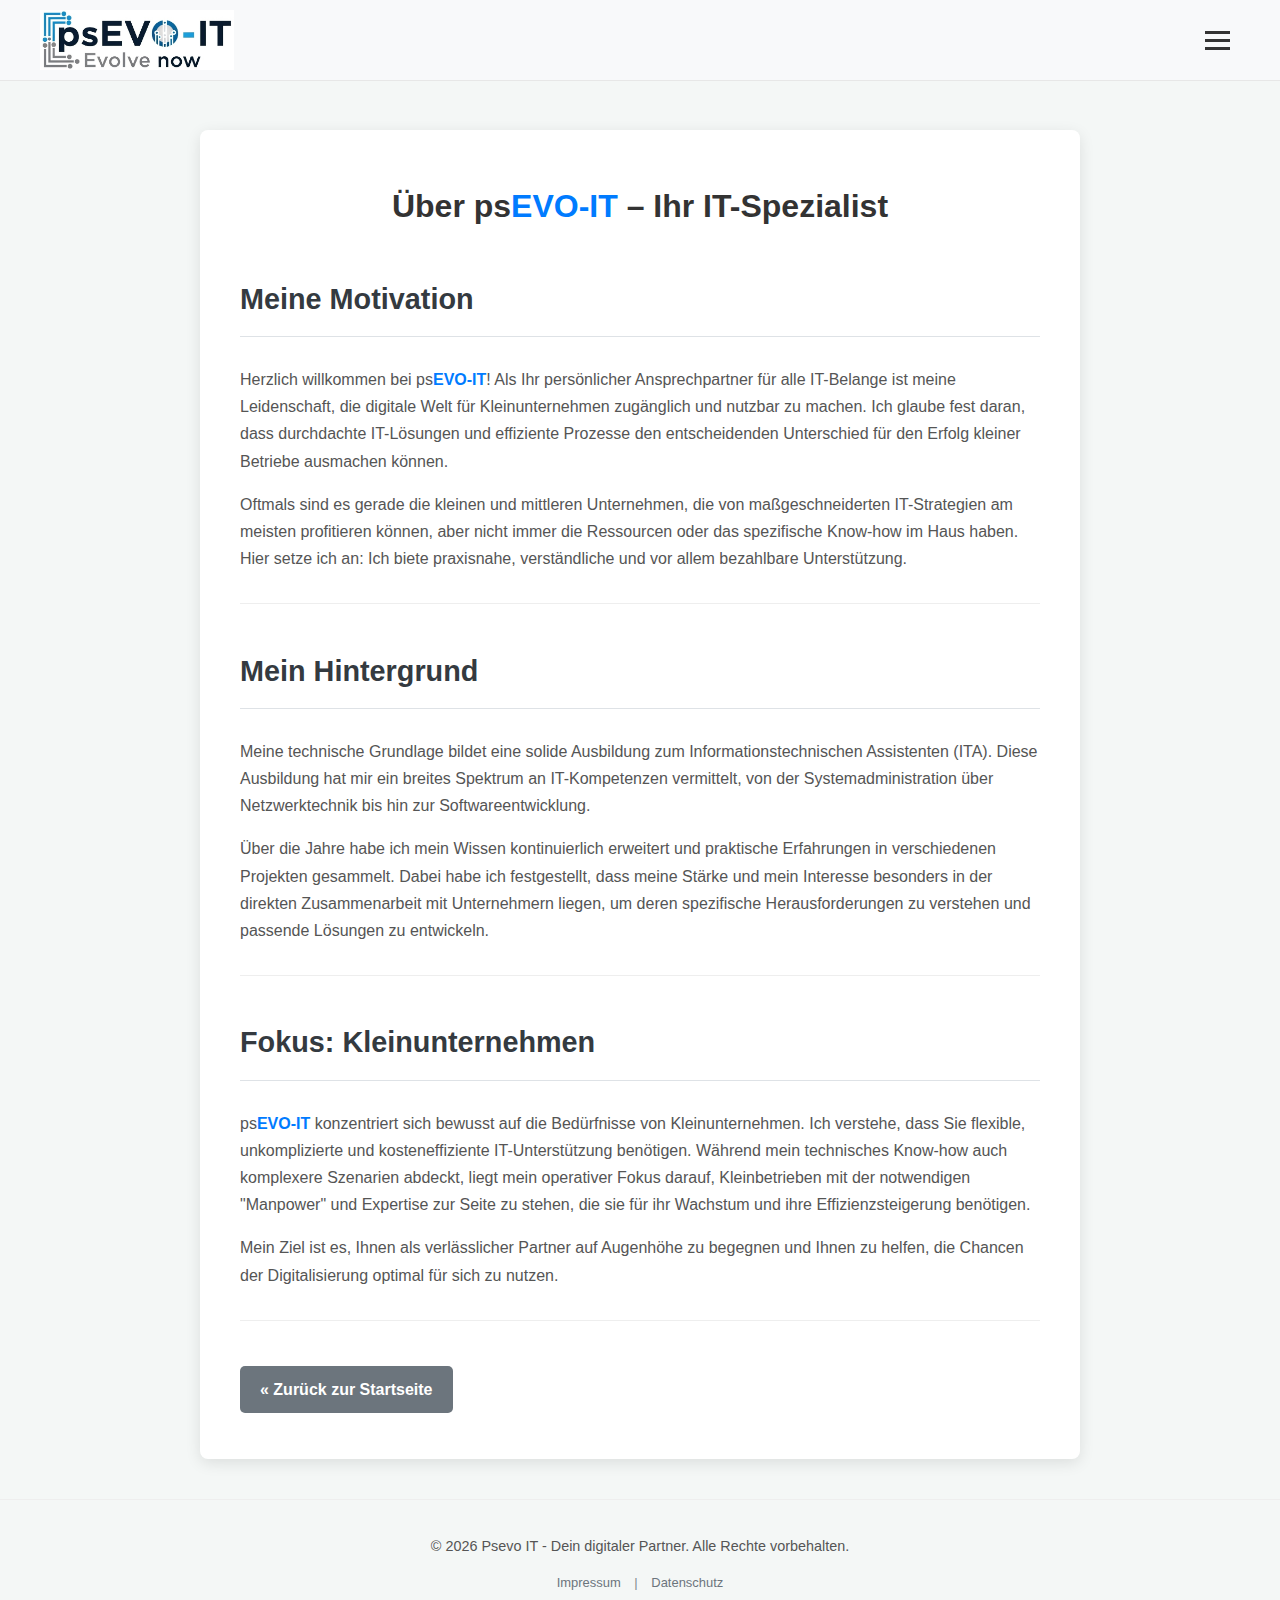
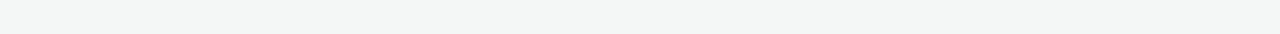
<file: aboutme.html>
<!DOCTYPE html>
<html lang="de">
<head>
    <meta charset="UTF-8">
    <meta name="viewport" content="width=device-width, initial-scale=1.0">
    <meta name="description" content="Erfahren Sie mehr über den Inhaber von psEVO-IT und die Expertise im Bereich IT-Dienstleistungen für Kleinunternehmen.">
    <title>Über mich - psEVO-IT</title>
    <link rel="stylesheet" href="css/base.css">
    <link rel="stylesheet" href="css/layout.css">
    <link rel="stylesheet" href="css/components.css">
    <link rel="stylesheet" href="css/pages.css">
    <link rel="stylesheet" href="https://cdnjs.cloudflare.com/ajax/libs/font-awesome/5.15.4/css/all.min.css"> <!-- Font Awesome für Icons -->
</head>
<body>
    <div data-include="./layout/header.html"></div>

    <main role="main">
        <div class="container ueber-mich-container"> <!-- Container hier wieder hinzugefügt -->
            <h1>Über ps<span class="evo-it-styled">EVO-IT</span> – Ihr IT-Spezialist</h1>

            <section class="ueber-mich-sektion">
                <h2>Meine Motivation</h2>
                <p>Herzlich willkommen bei ps<span class="evo-it-styled">EVO-IT</span>! Als Ihr persönlicher Ansprechpartner für alle IT-Belange ist meine Leidenschaft, die digitale Welt für Kleinunternehmen zugänglich und nutzbar zu machen. Ich glaube fest daran, dass durchdachte IT-Lösungen und effiziente Prozesse den entscheidenden Unterschied für den Erfolg kleiner Betriebe ausmachen können.</p>
                <p>Oftmals sind es gerade die kleinen und mittleren Unternehmen, die von maßgeschneiderten IT-Strategien am meisten profitieren können, aber nicht immer die Ressourcen oder das spezifische Know-how im Haus haben. Hier setze ich an: Ich biete praxisnahe, verständliche und vor allem bezahlbare Unterstützung.</p>
            </section>

            <section class="ueber-mich-sektion">
                <h2>Mein Hintergrund</h2>
                <p>Meine technische Grundlage bildet eine solide Ausbildung zum Informationstechnischen Assistenten (ITA). Diese Ausbildung hat mir ein breites Spektrum an IT-Kompetenzen vermittelt, von der Systemadministration über Netzwerktechnik bis hin zur Softwareentwicklung.</p>
                <p>Über die Jahre habe ich mein Wissen kontinuierlich erweitert und praktische Erfahrungen in verschiedenen Projekten gesammelt. Dabei habe ich festgestellt, dass meine Stärke und mein Interesse besonders in der direkten Zusammenarbeit mit Unternehmern liegen, um deren spezifische Herausforderungen zu verstehen und passende Lösungen zu entwickeln.</p>
            </section>

            <section class="ueber-mich-sektion">
                <h2>Fokus: Kleinunternehmen</h2>
                <p>ps<span class="evo-it-styled">EVO-IT</span> konzentriert sich bewusst auf die Bedürfnisse von Kleinunternehmen. Ich verstehe, dass Sie flexible, unkomplizierte und kosteneffiziente IT-Unterstützung benötigen. Während mein technisches Know-how auch komplexere Szenarien abdeckt, liegt mein operativer Fokus darauf, Kleinbetrieben mit der notwendigen "Manpower" und Expertise zur Seite zu stehen, die sie für ihr Wachstum und ihre Effizienzsteigerung benötigen.</p>
                <p>Mein Ziel ist es, Ihnen als verlässlicher Partner auf Augenhöhe zu begegnen und Ihnen zu helfen, die Chancen der Digitalisierung optimal für sich zu nutzen.</p>
            </section>

            <div class="back-to-home-link">
                <p><a href="index.html" class="button-link">&laquo; Zurück zur Startseite</a></p>
            </div>
        </div>
    </main>

    <div data-include="./layout/footer.html"></div>
    <!-- Kontakt Pop-up Button, falls auf dieser Seite gewünscht -->
    <!-- <button id="openContactModalBtn" class="contact-modal-trigger">Kontakt</button> -->
    <script src="js/script.js"></script>
</body>
</html>
</file>
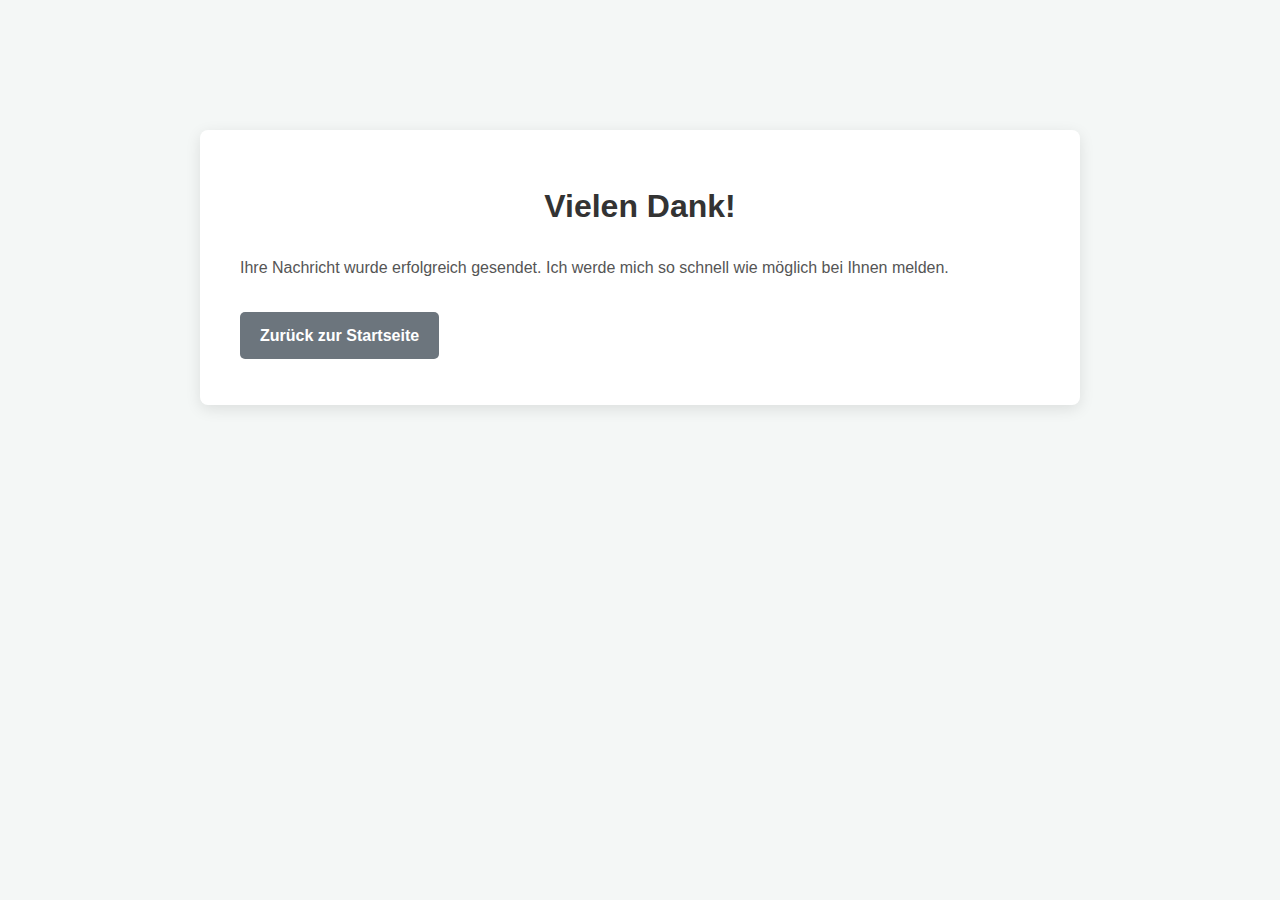
<file: danke.html>
<!DOCTYPE html>
<html lang="de">
<head>
    <meta charset="UTF-8">
    <meta name="viewport" content="width=device-width, initial-scale=1.0">
    <title>Vielen Dank! - psEVO-IT</title>
    <link rel="stylesheet" href="css/style.css">
</head>
<body>
    <div class="container">
        <h1>Vielen Dank!</h1>
        <p>Ihre Nachricht wurde erfolgreich gesendet. Ich werde mich so schnell wie möglich bei Ihnen melden.</p>
        <p><a href="/" class="button-link">Zurück zur Startseite</a></p>
    </div>
</body>
</html>
</file>
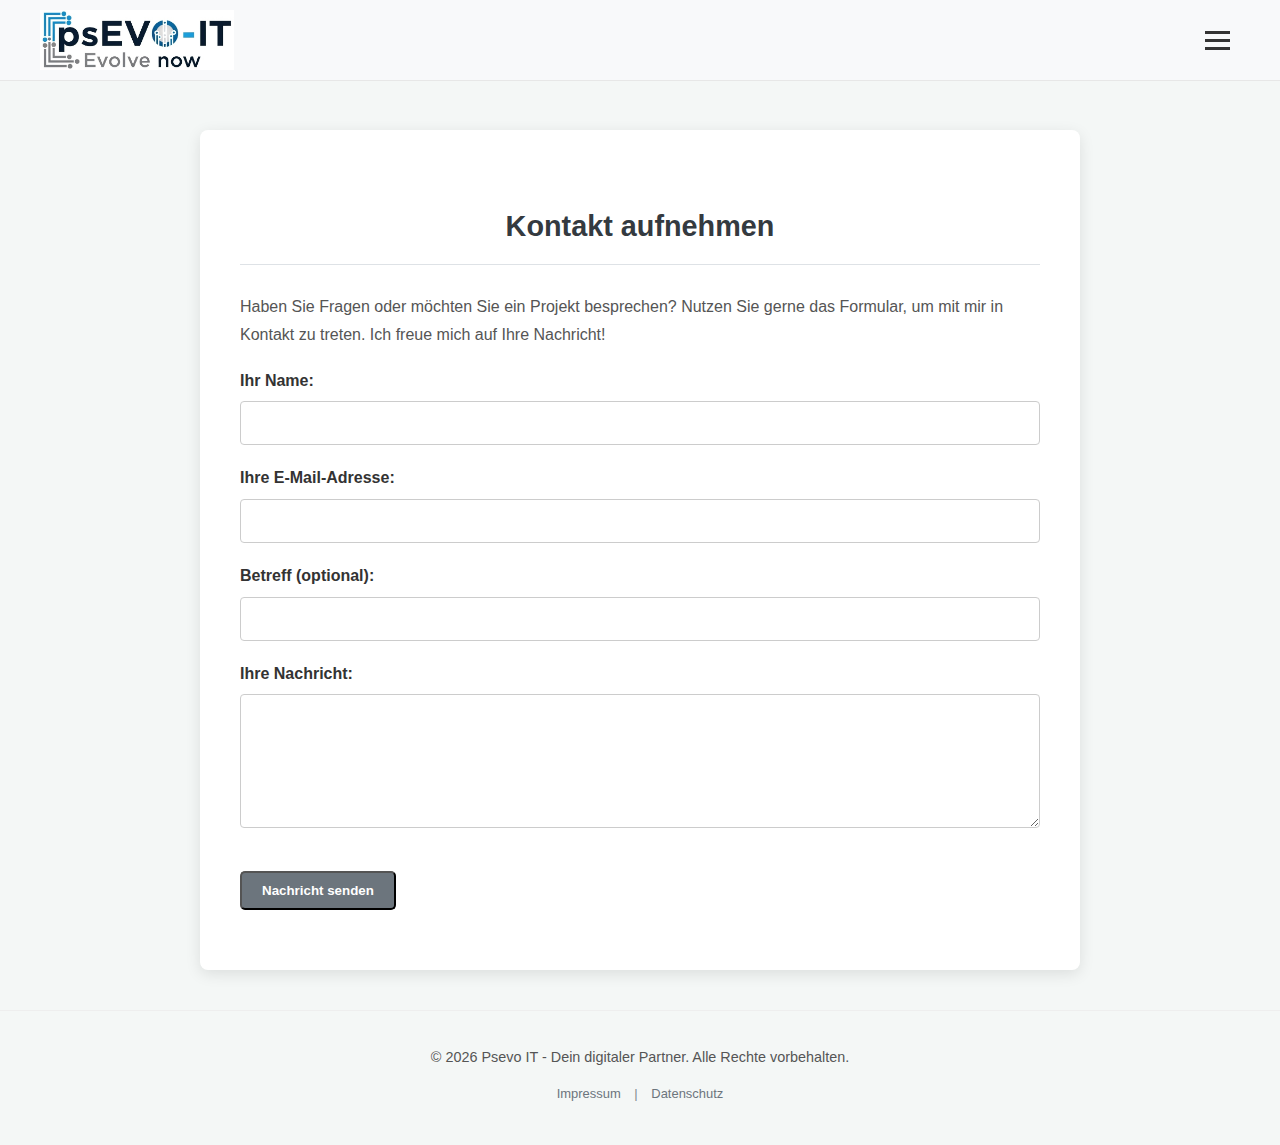
<file: kontakt.html>
<!DOCTYPE html>
<html lang="de">
<head>
    <meta charset="UTF-8">
    <meta name="viewport" content="width=device-width, initial-scale=1.0">
    <meta name="description" content="Kontaktieren Sie psEVO-IT für Anfragen zu Webdienstleistungen und IT-Support.">
    <title>Kontakt - psEVO-IT</title>
    <link rel="stylesheet" href="css/style.css">
</head>
<body>
    <div data-include="./layout/header.html"></div>

    <main role="main">
        <div class="container">
            <section id="kontakt-seite">
                <h2>Kontakt aufnehmen</h2>
                <p>Haben Sie Fragen oder möchten Sie ein Projekt besprechen? Nutzen Sie gerne das Formular, um mit mir in Kontakt zu treten. Ich freue mich auf Ihre Nachricht!</p>
                <form name="kontakt-seite-formular" method="POST" data-netlify="true" action="/danke.html" class="kontakt-formular">
                    <input type="hidden" name="form-name" value="kontakt-seite-formular" />
                    <div class="form-gruppe">
                        <label for="name">Ihr Name:</label>
                        <input type="text" id="name" name="name" required>
                    </div>
                    <div class="form-gruppe">
                        <label for="email">Ihre E-Mail-Adresse:</label>
                        <input type="email" id="email" name="email" required>
                    </div>
                    <div class="form-gruppe">
                        <label for="betreff">Betreff (optional):</label>
                        <input type="text" id="betreff" name="betreff">
                    </div>
                    <div class="form-gruppe">
                        <label for="nachricht">Ihre Nachricht:</label>
                        <textarea id="nachricht" name="nachricht" rows="6" required></textarea>
                    </div>
                    <button type="submit" class="button-link">Nachricht senden</button>
                </form>
            </section>
        </div>
    </main>

    <div data-include="./layout/footer.html"></div>
    <script src="js/script.js"></script>
</body>
</html>
</file>
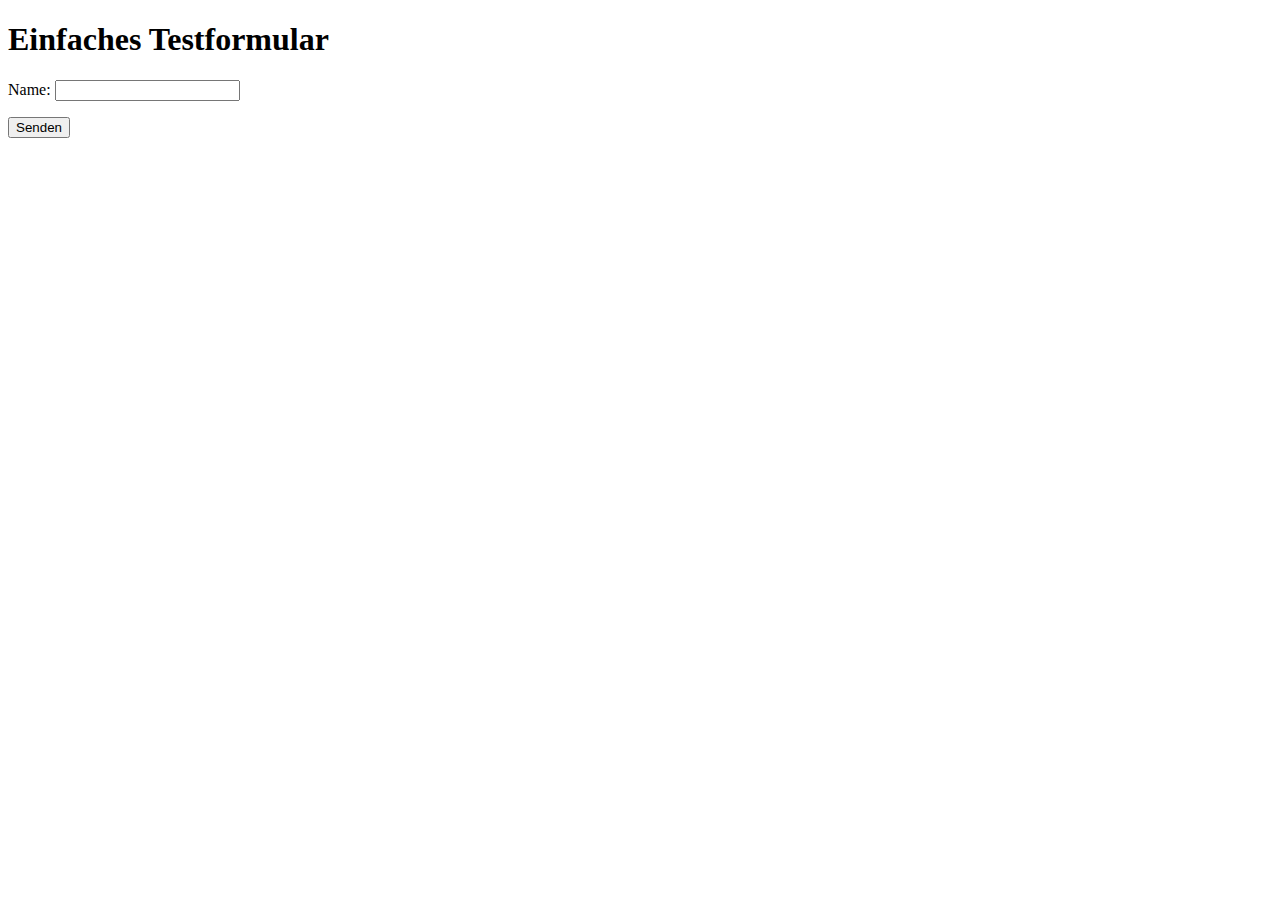
<file: testform.html>
<!DOCTYPE html>
<html lang="de">
<head>
    <meta charset="UTF-8">
    <title>Test Formular</title>
</head>
<body>
    <h1>Einfaches Testformular</h1>
    <form name="einfaches-testformular" method="POST" data-netlify="true">
        <p>
            <label>Name: <input type="text" name="name" /></label>
        </p>
        <p>
            <button type="submit">Senden</button>
        </p>
    </form>
</body>
</html>
</file>
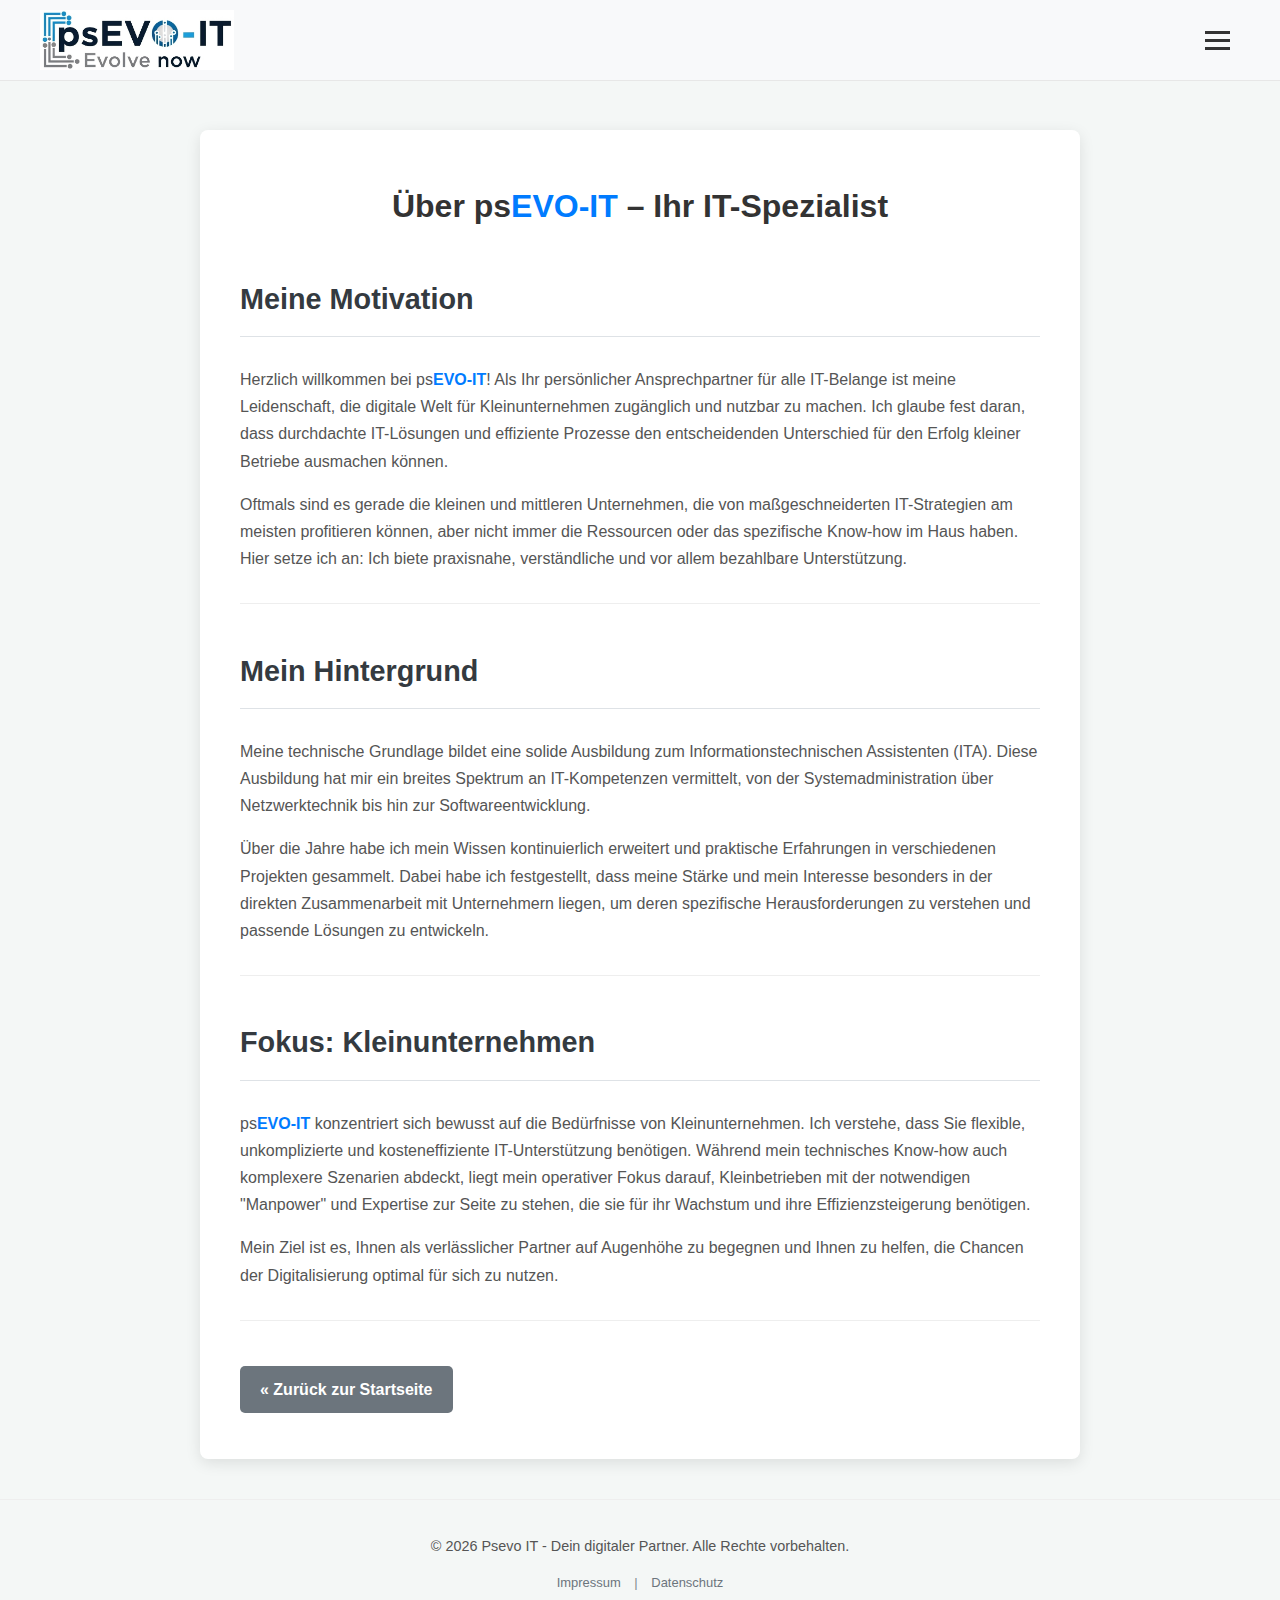
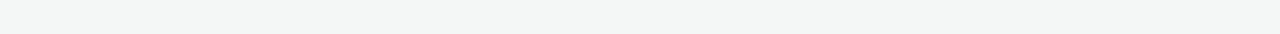
<file: Psevo-IT Webseite/aboutme.html>
<!DOCTYPE html>
<html lang="de">
<head>
    <meta charset="UTF-8">
    <meta name="viewport" content="width=device-width, initial-scale=1.0">
    <meta name="description" content="Erfahren Sie mehr über den Inhaber von psEVO-IT und die Expertise im Bereich IT-Dienstleistungen für Kleinunternehmen.">
    <title>Über mich - psEVO-IT</title>
    <link rel="stylesheet" href="css/style.css">
    <link rel="stylesheet" href="https://cdnjs.cloudflare.com/ajax/libs/font-awesome/5.15.4/css/all.min.css"> <!-- Font Awesome für Icons -->
</head>
<body>
    <div data-include="./layout/header.html"></div>

    <main role="main">
        <div class="container ueber-mich-container"> <!-- Container hier wieder hinzugefügt -->
            <h1>Über ps<span class="evo-it-styled">EVO-IT</span> – Ihr IT-Spezialist</h1>

            <section class="ueber-mich-sektion">
                <h2>Meine Motivation</h2>
                <p>Herzlich willkommen bei ps<span class="evo-it-styled">EVO-IT</span>! Als Ihr persönlicher Ansprechpartner für alle IT-Belange ist meine Leidenschaft, die digitale Welt für Kleinunternehmen zugänglich und nutzbar zu machen. Ich glaube fest daran, dass durchdachte IT-Lösungen und effiziente Prozesse den entscheidenden Unterschied für den Erfolg kleiner Betriebe ausmachen können.</p>
                <p>Oftmals sind es gerade die kleinen und mittleren Unternehmen, die von maßgeschneiderten IT-Strategien am meisten profitieren können, aber nicht immer die Ressourcen oder das spezifische Know-how im Haus haben. Hier setze ich an: Ich biete praxisnahe, verständliche und vor allem bezahlbare Unterstützung.</p>
            </section>

            <section class="ueber-mich-sektion">
                <h2>Mein Hintergrund</h2>
                <p>Meine technische Grundlage bildet eine solide Ausbildung zum Informationstechnischen Assistenten (ITA). Diese Ausbildung hat mir ein breites Spektrum an IT-Kompetenzen vermittelt, von der Systemadministration über Netzwerktechnik bis hin zur Softwareentwicklung.</p>
                <p>Über die Jahre habe ich mein Wissen kontinuierlich erweitert und praktische Erfahrungen in verschiedenen Projekten gesammelt. Dabei habe ich festgestellt, dass meine Stärke und mein Interesse besonders in der direkten Zusammenarbeit mit Unternehmern liegen, um deren spezifische Herausforderungen zu verstehen und passende Lösungen zu entwickeln.</p>
            </section>

            <section class="ueber-mich-sektion">
                <h2>Fokus: Kleinunternehmen</h2>
                <p>ps<span class="evo-it-styled">EVO-IT</span> konzentriert sich bewusst auf die Bedürfnisse von Kleinunternehmen. Ich verstehe, dass Sie flexible, unkomplizierte und kosteneffiziente IT-Unterstützung benötigen. Während mein technisches Know-how auch komplexere Szenarien abdeckt, liegt mein operativer Fokus darauf, Kleinbetrieben mit der notwendigen "Manpower" und Expertise zur Seite zu stehen, die sie für ihr Wachstum und ihre Effizienzsteigerung benötigen.</p>
                <p>Mein Ziel ist es, Ihnen als verlässlicher Partner auf Augenhöhe zu begegnen und Ihnen zu helfen, die Chancen der Digitalisierung optimal für sich zu nutzen.</p>
            </section>

            <div class="back-to-home-link">
                <p><a href="index.html" class="button-link">&laquo; Zurück zur Startseite</a></p>
            </div>
        </div>
    </main>

    <div data-include="./layout/footer.html"></div>
    <!-- Kontakt Pop-up Button, falls auf dieser Seite gewünscht -->
    <!-- <button id="openContactModalBtn" class="contact-modal-trigger">Kontakt</button> -->
    <script src="js/script.js"></script>
</body>
</html>
</file>
<file: css/base.css>
@charset "UTF-8";
body {
  font-family: "Segoe UI", Tahoma, Geneva, Verdana, sans-serif;
  line-height: 1.6;
  margin: 0;
  padding: 0;
  background-color: #f4f7f6;
  color: #333;
  min-height: 100vh;
  padding-top: 90px; /* Angepasst an Header-Höhe */
  padding-bottom: 40px; /* Für Footer */
  box-sizing: border-box;
}

.container {
  max-width: 800px;
  width: 90%;
  background: #ffffff;
  padding: 30px 40px;
  border-radius: 8px;
  box-shadow: 0 4px 15px rgba(0, 0, 0, 0.1);
  text-align: center;
  margin-left: auto;
  margin-right: auto;
  margin-top: 40px;
}

#logo { /* Allgemeines Logo, falls es außerhalb des Headers verwendet wird */
  max-width: 300px;
  height: auto;
  display: block;
  margin: 0 auto 15px auto;
}

.evo-it-styled {
  color: #007bff;
  font-weight: bold;
}

header { /* Allgemeiner Header-Tag, falls für semantische Struktur genutzt */
  margin-bottom: 30px;
  width: 100%;
  box-sizing: border-box;
}

header h1 {
  color: #2c3e50;
  margin-top: 0;
  margin-bottom: 0.5em;
  font-size: 2.5em;
}

header p.slogan {
  color: #34495e;
  font-size: 1.2em;
  margin-top: 0;
}

header p { /* Allgemeiner p-Tag Stil im Header-Kontext */
  color: #34495e;
  font-size: 1.2em;
  margin-top: 0;
  text-align: center; /* Spezifische Zentrierung für Header-Texte */
}

section {
  margin-bottom: 30px;
}

h2 {
  color: #343a40;
  border-bottom: 1px solid #dee2e6;
  padding-bottom: 0.5em;
  margin-top: 1.5em;
  margin-bottom: 1em;
  font-size: 1.8em;
}

p {
  color: #555;
  font-size: 1em;
  line-height: 1.7;
  text-align: left; /* Standard Textausrichtung */
}

/* Zentrierung für den Paragraphen, der den Button-Link in #digital-partner enthält */
#digital-partner .button-paragraph {
  text-align: center;
}
/* Und für den "Kurz & Knapp" Abschnitt, falls gewünscht */
#ueber-mich-kurz p {
  text-align: center;
}


a {
  color: #007bff;
  text-decoration: none;
  transition: color 0.3s ease;
}

a:hover {
  color: #0056b3;
  text-decoration: underline;
}

.button-link {
  display: inline-block;
  padding: 10px 20px;
  margin-top: 15px;
  background-color: #6c757d;
  color: #ffffff;
  text-decoration: none;
  border-radius: 5px;
  font-weight: bold;
  transition: background-color 0.3s ease;
  text-align: center;
}

.button-link:hover {
  background-color: #5a6268;
  color: #ffffff;
  text-decoration: none;
}

/* Basic responsiveness */
@media (max-width: 600px) {
  .container {
    padding: 20px;
    margin-top: 20px; /* Abstand zum fixierten Header */
  }
  header h1 {
    font-size: 2em;
  }
  header p { /* Gilt für p im allgemeinen header-Tag */
    font-size: 1.1em;
  }
  h2 {
    font-size: 1.5em;
  }
}
</file>
<file: css/layout.css>
/* === Header & Navigation === */
.site-header {
  background-color: #f8f9fa;
  padding: 10px 0;
  border-bottom: 1px solid #e7e7e7;
  width: 100%;
  position: fixed;
  top: 0;
  left: 0;
  z-index: 1000;
}

#header-logo {
  max-height: 60px;
  width: auto;
  display: block;
}

.header-content {
  display: flex;
  justify-content: space-between;
  align-items: center;
  max-width: 1200px;
  margin: 0 auto;
  position: relative;
  padding: 0 20px;
}

.main-navigation {
  display: none;
}

.main-navigation a {
  padding: 10px 15px;
  text-decoration: none;
  color: #333;
  font-weight: 500;
}

.main-navigation a:hover {
  color: #007bff;
  background-color: #e9ecef;
  border-radius: 4px;
}

.nav-toggle {
  display: block;
  background: none;
  border: none;
  cursor: pointer;
  padding: 10px;
  z-index: 1001;
}

.hamburger-line {
  display: block;
  width: 25px;
  height: 3px;
  background-color: #333;
  margin: 5px 0;
  transition: all 0.3s ease-in-out;
}

.main-navigation.open {
  display: flex;
  flex-direction: row;
  align-items: center;
  white-space: nowrap;
  position: absolute;
  top: 50%;
  transform: translateY(-50%);
  right: 80px;
  z-index: 999;
}

@media (max-width: 768px) {
  body { /* Body padding-top für mobile Header-Höhe anpassen, falls nötig */
    padding-top: 80px;
  }
  .main-navigation.open {
    position: absolute;
    top: 100%;
    left: 0;
    right: 0;
    width: 100%;
    background-color: #f8f9fa;
    flex-direction: column;
    align-items: center;
    padding: 10px 0;
    box-shadow: 0 4px 8px rgba(0,0,0,0.1);
    border: 1px solid #e7e7e7;
    border-top: none;
    z-index: 999;
    border-radius: 0 0 4px 4px;
    margin-right: 0;
  }
  .main-navigation a { /* Gilt für Links im geschlossenen und geöffneten Zustand */
    padding: 12px 20px; /* Allgemeines Padding für Links */
    width: 100%; /* Für vertikales Menü */
    text-align: center; /* Für vertikales Menü */
    border-bottom: 1px solid #e7e7e7; /* Für vertikales Menü */
    box-sizing: border-box; /* Für vertikales Menü */
  }
   .main-navigation.open a { /* Spezifisch für geöffnete mobile Navi */
    text-align: left;
    border-bottom: 1px solid #e9ecef;
  }
  .main-navigation a:last-child {
    border-bottom: none;
  }
  .nav-toggle.open .hamburger-line:nth-child(1) {
    transform: translateY(8px) rotate(45deg);
  }
  .nav-toggle.open .hamburger-line:nth-child(2) {
    opacity: 0;
  }
  .nav-toggle.open .hamburger-line:nth-child(3) {
    transform: translateY(-8px) rotate(-45deg);
  }
}

/* === Footer === */
footer {
  margin-top: 40px;
  padding-top: 20px;
  border-top: 1px solid #eee;
  font-size: 0.9em;
  color: #7f8c8d;
  text-align: center;
}

footer p { /* Spezifische Zentrierung für Footer-Texte */
  text-align: center;
}

footer a {
  color: #6c757d;
}

footer a:hover {
  color: #495057;
}

footer .legal-links {
    margin-top: 10px;
    font-size: 0.9em;
}
footer .legal-links a {
    margin: 0 10px;
    color: #6c757d;
}
footer .legal-links a:hover {
    color: #495057;
    text-decoration: underline;
}
</file>
<file: css/components.css>
/* === Leistungs-Slider === */
.leistung-slider-container {
  position: relative;
  overflow: hidden;
  width: 100%;
  margin-bottom: 30px;
  background-color: #f0f0f0;
  border-radius: 8px;
  padding: 10px 0;
}

.leistung-slider {
  display: flex;
  transition: transform 0.5s ease-in-out;
}

.leistung-slide {
  flex: 0 0 100%;
  box-sizing: border-box;
  padding: 25px 40px;
  text-align: center;
  min-height: 200px;
  display: flex;
  flex-direction: column;
  justify-content: center;
  align-items: center;
  cursor: pointer;
}

.leistung-slide i {
  font-size: 2.5em;
  color: #007bff;
  margin-bottom: 15px;
}

.leistung-slide h3 {
  margin-top: 0;
  margin-bottom: 10px;
  color: #2c3e50;
  font-size: 1.6em;
}

.leistung-slide p {
  font-size: 1em;
  color: #555;
  text-align: center;
  margin-bottom: 0;
  line-height: 1.5;
}

.slider-nav {
  position: absolute;
  top: 50%;
  transform: translateY(-50%);
  background-color: rgba(44, 62, 80, 0.75);
  color: white;
  border: none;
  padding: 0;
  cursor: pointer;
  z-index: 10;
  border-radius: 50%;
  font-size: 1.4em;
  line-height: 1;
  transition: background-color 0.3s ease, opacity 0.3s ease;
  width: 36px;
  height: 36px;
  display: flex;
  align-items: center;
  justify-content: center;
}

.slider-nav:hover {
  background-color: rgba(44, 62, 80, 1);
}

.slider-prev {
  left: 15px;
}

.slider-next {
  right: 15px;
}

/* === Leistungs-Accordion === */
.leistung-accordion {
  width: 100%;
  margin-top: 20px;
}

.accordion-item {
  border-bottom: 1px solid #e0e0e0;
}
.accordion-item:first-child {
  border-top: 1px solid #e0e0e0;
}

.accordion-header {
  background-color: transparent;
  color: #333;
  cursor: pointer;
  padding: 15px 10px;
  width: 100%;
  text-align: left;
  border: none;
  outline: none;
  transition: background-color 0.3s ease;
  display: flex;
  justify-content: space-between;
  align-items: center;
  font-size: 1.1em;
  font-weight: 600;
}

.accordion-header:hover,
.accordion-header.active {
  background-color: #f0f0f0;
  color: #007bff;
}

.accordion-icon {
  font-size: 1em;
  transition: transform 0.3s ease;
  margin-left: 10px;
}

.accordion-header.active .accordion-icon {
  transform: rotate(45deg);
}

.accordion-content {
  padding: 0 10px;
  background-color: #fdfdfd;
  max-height: 0;
  overflow: hidden;
  transition: max-height 0.35s ease-out, padding-top 0.35s ease-out, padding-bottom 0.35s ease-out;
}

.accordion-content p {
  padding: 15px 0;
  margin: 0;
  text-align: left;
  font-size: 0.95em;
  line-height: 1.6;
}

/* === Kontaktformular (allgemeine Struktur) === */
.kontakt-formular {
  margin-top: 20px;
  text-align: left;
}

.form-gruppe {
  margin-bottom: 20px;
}

.form-gruppe label {
  display: block;
  margin-bottom: 8px;
  color: #333;
  font-weight: 600;
}

.form-gruppe input[type="text"],
.form-gruppe input[type="email"],
.form-gruppe textarea {
  width: 100%;
  padding: 12px;
  border: 1px solid #ccc;
  border-radius: 4px;
  box-sizing: border-box;
  font-family: "Segoe UI", Tahoma, Geneva, Verdana, sans-serif;
  font-size: 1em;
  transition: border-color 0.3s ease;
}

.form-gruppe input[type="text"]:focus,
.form-gruppe input[type="email"]:focus,
.form-gruppe textarea:focus {
  border-color: #007bff;
  outline: none;
}

/* === Kontakt Modal & Trigger-Button === */
.contact-modal-trigger {
  position: fixed;
  bottom: 20px;
  right: 20px;
  background-color: #007bff;
  color: white;
  border: none;
  border-radius: 50px;
  padding: 12px 20px;
  font-size: 1em;
  font-weight: bold;
  box-shadow: 0 4px 10px rgba(0, 0, 0, 0.2);
  cursor: pointer;
  z-index: 1000;
  transition: background-color 0.3s ease, transform 0.2s ease;
}

.contact-modal-trigger:hover {
  background-color: #0056b3;
  transform: translateY(-2px);
}

#contactModal {
    position: fixed;
    z-index: 1001;
    left: 0;
    top: 0;
    width: 100%;
    height: 100%;
    overflow: auto;
    background-color: rgba(0,0,0,0.5);
    opacity: 0;
    visibility: hidden;
    pointer-events: none;
    transition: opacity 0.3s ease, visibility 0s linear 0.3s;
}

#contactModal.open {
    opacity: 1;
    visibility: visible;
    pointer-events: auto;
    transition: opacity 0.3s ease, visibility 0s linear 0s;
}

#contactModal .modal-content {
  background-color: #fefefe;
  margin: 10% auto;
  padding: 25px 35px;
  border: 1px solid #888;
  width: 90%;
  max-width: 500px;
  border-radius: 8px;
  box-shadow: 0 5px 15px rgba(0,0,0,0.3);
  position: relative;
  text-align: left;
}

#contactModal .modal-content h2 {
  text-align: center;
  margin-top: 0;
  margin-bottom: 20px;
  border-bottom: 1px solid #eee;
}

#contactModal .close-modal-btn {
  color: #aaa;
  float: right;
  font-size: 28px;
  font-weight: bold;
  line-height: 1;
}

#contactModal .close-modal-btn:hover,
#contactModal .close-modal-btn:focus {
  color: black;
  text-decoration: none;
  cursor: pointer;
}
</file>
<file: css/pages.css>
/* === Stile für Impressum und Datenschutz Seiten === */
.legal-container h1 {
    text-align: center;
    margin-bottom: 30px;
}
.legal-container h2 {
    font-size: 1.5em;
    color: #2c3e50;
    margin-top: 25px;
    margin-bottom: 10px;
    border-bottom: 1px solid #ddd;
    padding-bottom: 0.3em;
}
.legal-container h3 {
    font-size: 1.2em;
    color: #34495e;
    margin-top: 20px;
    margin-bottom: 8px;
}
.legal-container p,
.legal-container ul,
.legal-container li {
    text-align: left;
    margin-bottom: 12px;
    line-height: 1.6;
}
.legal-container ul {
    list-style-position: outside;
    padding-left: 20px;
    list-style-type: disc;
}
.legal-container li {
    margin-bottom: 0.5em;
}
.legal-container strong {
    font-weight: 600;
    color: #333;
}
.legal-container a {
    color: #007bff;
}
.legal-container a:hover {
    color: #0056b3;
}

.impressum-boxes-container {
  display: flex;
  justify-content: space-between;
  gap: 20px;
  margin-top: 40px;
  margin-bottom: 30px;
}

.impressum-box {
  flex: 1;
  min-width: 0;
  background-color: #f9f9f9;
  padding: 20px;
  border-radius: 8px;
  box-shadow: 0 2px 8px rgba(0,0,0,0.08);
  text-align: center;
  display: flex;
  flex-direction: column;
  align-items: center;
}

.impressum-box h2 {
    font-size: 1.2em;
    margin-top: 0;
    margin-bottom: 15px;
    border-bottom: 1px solid #eee;
    padding-bottom: 0.5em;
}
.important-notice {
    background-color: #fff3cd;
    color: #856404;
    border: 1px solid #ffeeba;
    padding: 15px 20px;
    border-radius: 5px;
    margin-top: 20px;
    margin-bottom: 30px;
    text-align: left;
}
.important-notice p {
    margin-bottom: 0.5em;
}
.important-notice strong {
    color: #664d03;
}

/* === Stile für aboutme.html === */
.ueber-mich-sektion li {
  display: flex;
  align-items: flex-start;
  margin-bottom: 0.75em;
  width: 100%;
  overflow-wrap: break-word;
  -webkit-hyphens: auto;
  -moz-hyphens: auto;
  -ms-hyphens: auto;
  hyphens: auto;
}
.ueber-mich-container {
  text-align: left;
}

.ueber-mich-container h1 {
  margin-bottom: 30px;
  text-align: center;
}

.foto-placeholder {
  max-width: 250px;
  height: auto;
  background-color: #e0e0e0;
  border: 1px solid #ccc;
  padding: 20px;
  text-align: center;
  margin: 0 auto 20px auto;
}

.clearfix::after {
  content: "";
  clear: both;
  display: table;
}

.ueber-mich-sektion { /* Allgemeiner Block für Sektionen auf "Über Mich" */
  margin-bottom: 25px;
  padding-bottom: 15px;
  border-bottom: 1px solid #eee;
}

.ueber-mich-sektion:last-child {
  border-bottom: none;
}

.back-to-home-link {
  clear: both;
  text-align: center;
  margin-top: 30px;
}

@media (min-width: 769px) {
  .foto-placeholder {
    float: right;
    margin: 0 0 10px 20px;
  }
}
</file>
<file: css/style.css>
@charset "UTF-8";
body {
  font-family: "Segoe UI", Tahoma, Geneva, Verdana, sans-serif;
  line-height: 1.6;
  margin: 0;
  padding: 0;
  background-color: #f4f7f6;
  color: #333;
  /* display: flex; entfernt, da es nicht vollständig genutzt wurde und ggf. Layout beeinflusst */
  /* flex-direction: column; entfernt */
  /* align-items: center; entfernt, Container zentrieren sich selbst */
  min-height: 100vh; 
  padding-top: 90px; /* Leicht reduziert, um besser zur Header-Höhe zu passen */
  padding-bottom: 40px; /* Beibehalten oder an Footer-Höhe anpassen */
  box-sizing: border-box;
}

.container {
  max-width: 800px; /* Etwas breiter für modernere Darstellung */
  width: 90%;
  background: #ffffff;
  padding: 30px 40px;
  border-radius: 8px;
  box-shadow: 0 4px 15px rgba(0, 0, 0, 0.1);
  text-align: center; 
  margin-left: auto; /* Zentriert den Container-Block horizontal */
  margin-right: auto; /* Zentriert den Container-Block horizontal */
  margin-top: 40px; /* Anpassung für den Hauptcontainer, damit er nicht vom fixierten Header verdeckt wird */
}

#logo {
  max-width: 300px; /* Maximale Breite des Logos, angepasst für größere Darstellung */
  height: auto; /* Höhe automatisch anpassen, um Proportionen beizubehalten */
  display: block; /* Macht das Bild zu einem Blockelement für margin auto */
  margin: 0 auto 15px auto; /* Zentriert das Logo und gibt etwas Abstand nach unten */
}

/* Spezifisches Logo-Styling für den Header */
#header-logo {
  max-height: 60px; /* Höhe anpassen, damit es in den Header passt */
  width: auto;
  display: block; /* Um margin zu ermöglichen, falls nötig, oder flex im Parent */
}

.evo-it-styled {
  color: #007bff; /* Ein lebendigeres, klares Blau */
  font-weight: bold; /* Optional: um EVO-IT etwas hervorzuheben */
}

/* Anpassungen für .site-header und .header-content */
.site-header {
  background-color: #f8f9fa; /* Heller Hintergrund für den Header */
  padding: 10px 0;
  border-bottom: 1px solid #e7e7e7;
  width: 100%; /* Nimmt die volle Breite ein */
  position: fixed; /* Fixierter Header */
  top: 0;
  left: 0;
  z-index: 1000; /* Stellt sicher, dass er über anderem Inhalt liegt */
}
header { /* Allgemeiner Header-Tag, wird hier weniger spezifisch genutzt */
  margin-bottom: 30px;
  width: 100%;
  box-sizing: border-box;
}

header h1 {
  color: #2c3e50;
  margin-top: 0;
  margin-bottom: 0.5em;
  font-size: 2.5em;
}

header p.slogan { /* Spezifischer Selektor für den Slogan im Header, falls nötig */
  color: #34495e;
  font-size: 1.2em;
  margin-top: 0;
}

/* Allgemeiner p-Tag Stil, falls der Slogan kein eigener p-Tag ist */
header p {
  color: #34495e;
  font-size: 1.2em;
  margin-top: 0;
}

section {
  margin-bottom: 30px;
}

h2 {
  color: #343a40; /* Dunkleres Grau für bessere Lesbarkeit und Stärke */
  border-bottom: 1px solid #dee2e6; /* Dezenterer Rand */
  padding-bottom: 0.5em;
  margin-top: 1.5em;
  margin-bottom: 1em;
  font-size: 1.8em;
}

p {
  color: #555;
  font-size: 1em;
  line-height: 1.7;
  text-align: left; /* Standard Textausrichtung für längere Absätze */
}

/* Spezifische Zentrierung für kurze Texte im Header oder Footer, falls nötig */
header p, footer p {
  text-align: center;
}

/* Und für den "Kurz & Knapp" Abschnitt, falls gewünscht */
#ueber-mich-kurz p {
  text-align: center;
}

/* Zentrierung für den Paragraphen, der den Button-Link in #digital-partner enthält */
#digital-partner .button-paragraph {
  text-align: center;
}

a {
  color: #007bff; /* Links bekommen auch das lebendigere Blau */
  text-decoration: none;
  transition: color 0.3s ease;
}

a:hover {
  color: #0056b3; /* Dunklere Variante des lebendigeren Blaus für Hover */
  text-decoration: underline;
}

footer {
  margin-top: 40px;
  padding-top: 20px;
  border-top: 1px solid #eee;
  font-size: 0.9em;
  color: #7f8c8d;
  text-align: center; /* Zentriert den gesamten Inhalt des Footers */
}

footer a {
  color: #6c757d; /* Footer-Links im weicheren Grau */
}

footer a:hover {
  color: #495057; /* Dunklere Variante des weicheren Graus für Hover */
}

/* Basic responsiveness */
@media (max-width: 600px) {
  /* body {
    padding-top: 20px;
    padding-bottom: 20px;
  } */
  .container {
    padding: 20px;
    margin-top: 20px; /* Abstand zum fixierten Header */
  }
  header h1 {
    font-size: 2em;
  }
  header p {
    font-size: 1.1em;
  }
  h2 {
    font-size: 1.5em;
  }
}

/* Header-Layout mit Flexbox */
.header-content {
  display: flex;
  justify-content: space-between;
  align-items: center;
  max-width: 1200px; /* Oder Ihre bevorzugte Container-Breite */
  margin: 0 auto;
  position: relative; /* Wichtig für die absolute Positionierung des Menüs */
  padding: 0 20px; /* Seitenabstand für den Inhalt im Header */
}

.main-navigation {
  display: none; /* Standardmäßig auf allen Bildschirmgrößen ausblenden */
  /* flex-direction: row; wird global in .main-navigation.open gesetzt */
}

.main-navigation a {
  padding: 10px 15px;
  text-decoration: none;
  color: #333;
  font-weight: 500;
}

.main-navigation a:hover {
  color: #007bff;
  background-color: #e9ecef;
  border-radius: 4px;
}

/* Hamburger Menü Button */
.nav-toggle {
  display: block; /* Standardmäßig auf allen Bildschirmgrößen anzeigen */
  background: none;
  border: none;
  cursor: pointer;
  padding: 10px;
  z-index: 1001; /* Über der Navigation, falls sie überlappt */
}

.hamburger-line {
  display: block;
  width: 25px;
  height: 3px;
  background-color: #333;
  margin: 5px 0;
  transition: all 0.3s ease-in-out;
}

/* Regel, um die Navigation anzuzeigen, wenn .open gesetzt ist (global) */
.main-navigation.open {
  display: flex; /* Navigation anzeigen */
  flex-direction: row; /* Menüpunkte nebeneinander für Desktop */
  align-items: center; /* Stellt sicher, dass die Links vertikal zentriert sind, passend zum Rest des Headers */
  /* min-width: 200px; ist für horizontale Anordnung weniger relevant */
  white-space: nowrap; /* Verhindert Umbrüche der Links */

  position: absolute; /* Absolut positionieren, um Icon-Verschiebung zu verhindern */
  top: 50%; /* Vertikal zentrieren */
  transform: translateY(-50%);
  /* Positionierung links vom .nav-toggle:
     .header-content hat padding-right: 20px.
     .nav-toggle ist ca. 45px breit (25px Strich + 2*10px padding).
     Gewünschter Abstand zwischen Navi und Toggle: 15px.
     Rechter Rand der Navi = 20px (padding header) + 45px (Breite toggle) + 15px (Abstand) = 80px vom rechten Rand des .header-content.
  */
  right: 80px;
  z-index: 999; /* Unter .nav-toggle (1001), aber über anderem Inhalt */
  /* margin-right: 15px; /* Nicht mehr benötigt durch absolute Positionierung */
}

/* Mobile Navigation (unter z.B. 768px) */
@media (max-width: 768px) {
  body {
    padding-top: 80px; /* Höhe des mobilen Headers anpassen */
  }
  /* .nav-toggle {
    display: block; /* Hamburger-Button anzeigen */
  /* } */ /* Nicht mehr nötig, da .nav-toggle standardmäßig block ist */
  .main-navigation.open { /* Spezifische Stile für das geöffnete Menü auf Mobilgeräten */
    position: absolute; /* Absolut positioniert für Dropdown-Verhalten */
    top: 100%; /* Direkt unter dem Header */
    left: 0;
    right: 0; /* Auf Mobilgeräten volle Breite */
    width: 100%;
    background-color: #f8f9fa; /* Hintergrund für das Dropdown */
    flex-direction: column; /* Menüpunkte untereinander anordnen (Mobil) */
    align-items: center;
    padding: 10px 0;
    box-shadow: 0 4px 8px rgba(0,0,0,0.1); /* Schatten für Dropdown-Effekt */
    border: 1px solid #e7e7e7; /* Rand für das Dropdown */
    border-top: none; /* Kein oberer Rand, da es "aus dem Header kommt" */
    z-index: 999; /* Stellt sicher, dass es über dem Seiteninhalt, aber ggf. unter dem Toggle-Button liegt */
    border-radius: 0 0 4px 4px; /* Abrundung unten für das Dropdown */
    margin-right: 0; /* margin-right vom Desktop zurücksetzen */
  }
  /* Die .main-navigation (ohne .open) ist bereits durch die globale Regel display: none; ausgeblendet */
  .main-navigation a {
    padding: 12px 20px;
    width: 100%;
    text-align: center;
    border-bottom: 1px solid #e7e7e7;
    /* Stile für Links im geöffneten Menü auf Mobilgeräten */
    padding: 12px 20px; /* Passt das Padding an */
    text-align: left; /* Links linksbündig im vertikalen Menü */
    border-bottom: 1px solid #e9ecef; /* Trennlinie */
    box-sizing: border-box; /* Wichtig für width: 100% */
  }
  .main-navigation a:last-child {
    border-bottom: none;
  }

  /* Hamburger Animation zu "X" */
  .nav-toggle.open .hamburger-line:nth-child(1) {
    transform: translateY(8px) rotate(45deg);
  }
  .nav-toggle.open .hamburger-line:nth-child(2) {
    opacity: 0;
  }
  .nav-toggle.open .hamburger-line:nth-child(3) {
    transform: translateY(-8px) rotate(-45deg);
  }
}

/* Stile für die Links im geöffneten Desktop-Menü (optional, falls spezifisch nötig) */
/* .main-navigation.open a {
  padding: 10px 15px; /* Wie die Standard-Link-Stile */
  /* text-align: center; /* Optional: Links im horizontalen Menü zentrieren */
  /* border-bottom: none; /* Keine Trennlinie im horizontalen Menü */
/* } */
/* .main-navigation.open a:last-child {
  border-bottom: none;
} */


.button-link {
  display: inline-block;
  padding: 10px 20px;
  margin-top: 15px;
  background-color: #6c757d; /* Buttons im weicheren, neutraleren Grau */
  color: #ffffff;
  text-decoration: none;
  border-radius: 5px;
  font-weight: bold;
  transition: background-color 0.3s ease;
  text-align: center; /* Stellt sicher, dass der Text im Button zentriert ist */
}

.button-link:hover {
  background-color: #5a6268; /* Dunklere Variante des weicheren Graus für Hover */
  color: #ffffff;
  text-decoration: none;
}

/* Stile für Impressum und Datenschutz Seiten */
.legal-container h1 {
    text-align: center;
    margin-bottom: 30px;
}
.legal-container h2 {
    font-size: 1.5em; /* Etwas kleiner als die Haupt-H2 für bessere Hierarchie */
    color: #2c3e50; /* Gleiche Farbe wie Header H1 für Konsistenz */
    margin-top: 25px;
    margin-bottom: 10px;
    border-bottom: 1px solid #ddd; /* Dezentere Linie als Haupt-H2 */
    padding-bottom: 0.3em;
}
.legal-container h3 {
    font-size: 1.2em;
    color: #34495e; /* Gleiche Farbe wie Header Slogan */
    margin-top: 20px;
    margin-bottom: 8px;
}
.legal-container p,
.legal-container ul,
.legal-container li { /* li auch explizit für text-align */
    text-align: left;
    margin-bottom: 12px; /* Einheitlicher Abstand */
    line-height: 1.6;
}
.legal-container ul {
    list-style-position: outside; /* Bessere Einrückung mit Standard-Aufzählungszeichen */
    padding-left: 20px; /* Standardeinrückung für Listen */
    list-style-type: disc;
}
.legal-container li {
    margin-bottom: 0.5em;
}
.legal-container strong {
    font-weight: 600; /* Etwas weniger stark als 'bold' für bessere Lesbarkeit im Fließtext */
    color: #333;
}
.legal-container a { /* Links innerhalb des Legal-Textes */
    color: #007bff; /* Standard Linkfarbe */
}
.legal-container a:hover {
    color: #0056b3;
}

/* Entfernen der alten Stile für die einzelnen Impressum-Details */
/* .legal-container .impressum-details {
    text-align: center;
    line-height: 1.9;
    margin-bottom: 25px;
    padding: 10px 0;
    background-color: #fdfdfd;
    border-radius: 4px;
}

.legal-container .impressum-details strong {
    font-size: 1.05em;
} */

/* NEU: Stile für die Impressum-Boxen am Ende */
.impressum-boxes-container {
  display: flex;
  justify-content: space-between; /* Verteilt den Platz zwischen den Boxen */
  gap: 20px; /* Abstand zwischen den Boxen */
  margin-top: 40px; /* Abstand nach oben */
  margin-bottom: 30px; /* Abstand nach unten zum Button */
}

.impressum-box {
  flex: 1; /* Jede Box nimmt gleich viel Platz ein */
  min-width: 0; /* Erlaubt den Boxen, bei Bedarf kleiner als ihr Inhalt zu werden */
  background-color: #f9f9f9; /* Heller Hintergrund für die Boxen */
  padding: 20px;
  border-radius: 8px;
  box-shadow: 0 2px 8px rgba(0,0,0,0.08);
  text-align: center; /* Zentriert den Text innerhalb der Box */
  display: flex;
  flex-direction: column;
  align-items: center; /* Zentriert den Inhalt vertikal */
}

.impressum-box h2 { /* Überschriften innerhalb der Boxen */
    font-size: 1.2em; /* Kleiner als die Haupt-H2 */
    margin-top: 0;
    margin-bottom: 15px;
    border-bottom: 1px solid #eee; /* Dezenterer Rand */
    padding-bottom: 0.5em;
}
.important-notice {
    background-color: #fff3cd;
    color: #856404;
    border: 1px solid #ffeeba;
    padding: 15px 20px;
    border-radius: 5px;
    margin-top: 20px;
    margin-bottom: 30px;
    text-align: left;
}
.important-notice p {
    margin-bottom: 0.5em;
}
.important-notice strong {
    color: #664d03; /* Dunkler für besseren Kontrast auf gelbem Grund */
}

/* Footer-Navigation für Impressum/Datenschutz */
footer .legal-links {
    margin-top: 10px;
    font-size: 0.9em;
}
footer .legal-links a {
    margin: 0 10px;
    color: #6c757d; /* Wie bestehende Footer-Links */
}
footer .legal-links a:hover {
    color: #495057; /* Wie bestehende Footer-Links Hover */
    text-decoration: underline;
}

/* Stile für aboutme.html */
/* Die Selektoren #leistungen li und #warum-psevo-it li wurden entfernt,
   da diese Sektionen keine direkten Listenelemente mehr für diesen Zweck verwenden.
   .ueber-mich-sektion li bleibt bestehen, falls auf aboutme.html Listen so gestylt werden. */
.ueber-mich-sektion li {
  display: flex; /* Macht das li zu einem Flex-Container */
  align-items: flex-start; /* Richtet Icon und Text oben bündig aus */
  margin-bottom: 0.75em; /* Abstand zwischen den Listeneinträgen */
  width: 100%; /* Stellt sicher, dass das li die volle Breite einnimmt */
  /* Verbesserungen für den Textfluss bei Umbrüchen */
  overflow-wrap: break-word; /* Erlaubt das Umbrechen langer Wörter, um Überlaufen zu verhindern */
  -webkit-hyphens: auto; /* Silbentrennung für Webkit-Browser */
  -moz-hyphens: auto;    /* Silbentrennung für Mozilla-Browser */
  -ms-hyphens: auto;     /* Silbentrennung für MS-Browser */
  hyphens: auto;           /* Standard-Silbentrennung aktivieren */
}
.ueber-mich-container { /* Spezifischer Container für die Über-Mich-Seite */
  text-align: left; /* Standard Textausrichtung für die Sektionen */
}

.ueber-mich-container h1 {
  margin-bottom: 30px;
  text-align: center; /* Überschrift der Seite zentriert */
}

.foto-placeholder {
  max-width: 250px;
  height: auto;
  background-color: #e0e0e0;
  border: 1px solid #ccc;
  padding: 20px;
  text-align: center;
  margin: 0 auto 20px auto; /* Standard: zentriert über dem Text für Mobile First */
}

/* Clearfix für den Float, falls verwendet */
.clearfix::after {
  content: "";
  clear: both;
  display: table;
}

.ueber-mich-sektion {
  margin-bottom: 25px;
  padding-bottom: 15px;
  border-bottom: 1px solid #eee;
}

.ueber-mich-sektion:last-child {
  border-bottom: none;
}

.back-to-home-link {
  clear: both; /* Falls Foto gefloated wird */
  text-align: center;
  margin-top: 30px;
}

/* Desktop-Ansicht für Foto-Placeholder (float) */
@media (min-width: 769px) {
  .foto-placeholder {
    float: right;
    margin: 0 0 10px 20px; /* Oben, Rechts, Unten, Links */
  }
}

/* NEU: Stile für Leistungs-Slider */
.leistung-slider-container {
  position: relative; /* Für Positionierung der Navigationspfeile */
  overflow: hidden;   /* Verbirgt Slides, die außerhalb des sichtbaren Bereichs sind */
  width: 100%;
  margin-bottom: 30px; /* Abstand zum Accordion */
  background-color: #f0f0f0; /* Leichter Hintergrund für den Slider-Bereich */
  border-radius: 8px;
  padding: 10px 0; /* Etwas Innenabstand oben/unten */
}

.leistung-slider {
  display: flex; /* Ordnet Slides horizontal an */
  transition: transform 0.5s ease-in-out; /* Für sanfte Übergänge */
  /* Die Gesamtbreite des Sliders wird durch JS oder die Anzahl der Slides * 100% bestimmt */
}

.leistung-slide {
  flex: 0 0 100%; /* Jede Slide nimmt die volle Breite des Containers ein */
  box-sizing: border-box;
  padding: 25px 40px; /* Mehr Padding für Inhalt */
  text-align: center; /* Zentriert den Inhalt der Slide */
  min-height: 200px; /* Mindesthöhe, damit der Slider nicht "springt" bei unterschiedlich langen Inhalten */
  display: flex;
  flex-direction: column;
  justify-content: center;
  align-items: center;
  cursor: pointer; /* Zeigt an, dass die Slide klickbar ist */
}

.leistung-slide i { /* Icon-Styling innerhalb einer Slide */
  font-size: 2.5em; /* Größere Icons */
  color: #007bff;
  margin-bottom: 15px;
}

.leistung-slide h3 {
  margin-top: 0;
  margin-bottom: 10px;
  color: #2c3e50; /* Dunklere Farbe für bessere Lesbarkeit */
  font-size: 1.6em;
}

.leistung-slide p {
  font-size: 1em;
  color: #555;
  text-align: center; /* Text innerhalb der Slide zentrieren */
  margin-bottom: 0;
  line-height: 1.5;
}

/* Slider Navigation (Pfeile) - Basis-Styling */
.slider-nav {
  position: absolute;
  top: 50%;
  transform: translateY(-50%);
  background-color: rgba(44, 62, 80, 0.75); /* Etwas satterer Hintergrund */
  color: white;
  border: none;
  padding: 0; /* Padding wird durch width/height und flex-centering gehandhabt */
  cursor: pointer;
  z-index: 10;
  border-radius: 50%;
  font-size: 1.4em; /* Icons etwas größer */
  line-height: 1; /* Verhindert zusätzlichen Platz durch Zeilenhöhe */
  transition: background-color 0.3s ease, opacity 0.3s ease;
  width: 36px; /* Feste Breite */
  height: 36px; /* Feste Höhe */
  display: flex;
  align-items: center;
  justify-content: center;
}

.slider-nav:hover {
  background-color: rgba(44, 62, 80, 1); /* Vollständig sichtbar beim Hover */
}

.slider-prev {
  left: 15px;
}

.slider-next {
  right: 15px;
}

/* NEU: Stile für Leistungs-Accordion */
.leistung-accordion {
  width: 100%;
  margin-top: 20px; /* Abstand nach dem Slider-Intro-Text oder Slider */
}

.accordion-item {
  border-bottom: 1px solid #e0e0e0;
}
.accordion-item:first-child {
  border-top: 1px solid #e0e0e0;
}

.accordion-header {
  background-color: transparent; /* Header-Hintergrund transparent, um Container-BG durchscheinen zu lassen */
  color: #333;
  cursor: pointer;
  padding: 15px 10px; /* Weniger horizontales Padding, da Container schon Padding hat */
  width: 100%;
  text-align: left;
  border: none;
  outline: none;
  transition: background-color 0.3s ease;
  display: flex;
  justify-content: space-between;
  align-items: center;
  font-size: 1.1em; /* Etwas größer für bessere Klickbarkeit */
  font-weight: 600; /* Etwas fetter */
}

.accordion-header:hover,
.accordion-header.active {
  background-color: #f0f0f0; /* Leichter Hover/Aktiv-Effekt */
  color: #007bff;
}

.accordion-icon {
  font-size: 1em; /* Angepasste Icon-Größe */
  transition: transform 0.3s ease;
  margin-left: 10px; /* Kleiner Abstand zum Text */
}

.accordion-header.active .accordion-icon {
  transform: rotate(45deg); /* Ändert das "+" zu einem "x" */
}

.accordion-content {
  padding: 0 10px; /* Passend zum Header-Padding */
  background-color: #fdfdfd; /* Sehr heller Hintergrund für den Inhalt, um ihn leicht abzuheben */
  max-height: 0;
  overflow: hidden;
  transition: max-height 0.35s ease-out, padding-top 0.35s ease-out, padding-bottom 0.35s ease-out;
}

.accordion-content p {
  padding: 15px 0; /* Abstand oben/unten für den Text im Content-Bereich */
  margin: 0;
  text-align: left;
  font-size: 0.95em; /* Etwas kleinerer Text im Accordion-Detail */
  line-height: 1.6;
}

/* NEU: Stile für das Kontaktformular */
.kontakt-formular {
  margin-top: 20px;
  text-align: left; /* Formularelemente und Labels linksbündig */
}

.form-gruppe {
  margin-bottom: 20px;
}

.form-gruppe label {
  display: block;
  margin-bottom: 8px;
  color: #333;
  font-weight: 600;
}

.form-gruppe input[type="text"],
.form-gruppe input[type="email"],
.form-gruppe textarea {
  width: 100%;
  padding: 12px;
  border: 1px solid #ccc;
  border-radius: 4px;
  box-sizing: border-box; /* Stellt sicher, dass Padding und Border in der Breite enthalten sind */
  font-family: "Segoe UI", Tahoma, Geneva, Verdana, sans-serif;
  font-size: 1em;
  transition: border-color 0.3s ease;
}

.form-gruppe input[type="text"]:focus,
.form-gruppe input[type="email"]:focus,
.form-gruppe textarea:focus {
  border-color: #007bff;
  outline: none;
}

/* NEU: Stile für Kontakt-Modal und Trigger-Button */
.contact-modal-trigger {
  position: fixed;
  bottom: 20px;
  right: 20px;
  background-color: #007bff;
  color: white;
  border: none;
  border-radius: 50px; /* Rund oder pillenförmig */
  padding: 12px 20px;
  font-size: 1em;
  font-weight: bold;
  box-shadow: 0 4px 10px rgba(0, 0, 0, 0.2);
  cursor: pointer;
  z-index: 1000; /* Stellt sicher, dass er über anderem Inhalt liegt */
  transition: background-color 0.3s ease, transform 0.2s ease;
}

.contact-modal-trigger:hover {
  background-color: #0056b3;
  transform: translateY(-2px); /* Leichter Schwebeeffekt */
}

/* Das Modal (Hintergrund-Overlay) */
.modal {
  display: none; /* Initial ausgeblendet */
  position: fixed; /* Bleibt an Ort und Stelle */
  z-index: 1001; /* Über dem Trigger-Button */
  left: 0;
  top: 0;
  width: 100%;
  height: 100%;
  overflow: auto; /* Scrollen ermöglichen, falls Inhalt zu groß */
  background-color: rgba(0,0,0,0.5); /* Schwarzer Overlay mit Transparenz */
  padding-top: 60px; /* Platz oben für das Modal-Fenster */
  box-sizing: border-box;
}

/* Modal-Inhalt (das eigentliche Fenster) */
.modal-content {
  background-color: #fefefe;
  margin: 5% auto; /* 5% von oben und zentriert */
  padding: 25px 35px;
  border: 1px solid #888;
  width: 80%; /* Könnte angepasst werden */
  max-width: 600px; /* Maximale Breite */
  border-radius: 8px;
  box-shadow: 0 5px 15px rgba(0,0,0,0.3);
  position: relative;
  text-align: left; /* Text im Modal linksbündig */
}

.modal-content h2 { /* Überschrift im Modal */
  text-align: center;
  margin-top: 0;
  margin-bottom: 20px;
  border-bottom: 1px solid #eee; /* Dezentere Linie */
}

/* Der Schließen-Button (x) */
.close-modal-btn {
  color: #aaa;
  float: right;
  font-size: 28px;
  font-weight: bold;
  line-height: 1;
}

.close-modal-btn:hover,
.close-modal-btn:focus {
  color: black;
  text-decoration: none;
  cursor: pointer;
}

/*# sourceMappingURL=style.css.map */
</file>
<file: Psevo-IT Webseite/css/style.css>
@charset "UTF-8";
body {
  font-family: "Segoe UI", Tahoma, Geneva, Verdana, sans-serif;
  line-height: 1.6;
  margin: 0;
  padding: 0;
  background-color: #f4f7f6;
  color: #333;
  /* display: flex; entfernt, da es nicht vollständig genutzt wurde und ggf. Layout beeinflusst */
  /* flex-direction: column; entfernt */
  /* align-items: center; entfernt, Container zentrieren sich selbst */
  min-height: 100vh; 
  padding-top: 90px; /* Leicht reduziert, um besser zur Header-Höhe zu passen */
  padding-bottom: 40px; /* Beibehalten oder an Footer-Höhe anpassen */
  box-sizing: border-box;
}

.container {
  max-width: 800px; /* Etwas breiter für modernere Darstellung */
  width: 90%;
  background: #ffffff;
  padding: 30px 40px;
  border-radius: 8px;
  box-shadow: 0 4px 15px rgba(0, 0, 0, 0.1);
  text-align: center; 
  margin-left: auto; /* Zentriert den Container-Block horizontal */
  margin-right: auto; /* Zentriert den Container-Block horizontal */
  margin-top: 40px; /* Anpassung für den Hauptcontainer, damit er nicht vom fixierten Header verdeckt wird */
}

#logo {
  max-width: 300px; /* Maximale Breite des Logos, angepasst für größere Darstellung */
  height: auto; /* Höhe automatisch anpassen, um Proportionen beizubehalten */
  display: block; /* Macht das Bild zu einem Blockelement für margin auto */
  margin: 0 auto 15px auto; /* Zentriert das Logo und gibt etwas Abstand nach unten */
}

/* Spezifisches Logo-Styling für den Header */
#header-logo {
  max-height: 60px; /* Höhe anpassen, damit es in den Header passt */
  width: auto;
  display: block; /* Um margin zu ermöglichen, falls nötig, oder flex im Parent */
}

.evo-it-styled {
  color: #007bff; /* Ein lebendigeres, klares Blau */
  font-weight: bold; /* Optional: um EVO-IT etwas hervorzuheben */
}

/* Anpassungen für .site-header und .header-content */
.site-header {
  background-color: #f8f9fa; /* Heller Hintergrund für den Header */
  padding: 10px 0;
  border-bottom: 1px solid #e7e7e7;
  width: 100%; /* Nimmt die volle Breite ein */
  position: fixed; /* Fixierter Header */
  top: 0;
  left: 0;
  z-index: 1000; /* Stellt sicher, dass er über anderem Inhalt liegt */
}
header { /* Allgemeiner Header-Tag, wird hier weniger spezifisch genutzt */
  margin-bottom: 30px;
  width: 100%;
  box-sizing: border-box;
}

header h1 {
  color: #2c3e50;
  margin-top: 0;
  margin-bottom: 0.5em;
  font-size: 2.5em;
}

header p.slogan { /* Spezifischer Selektor für den Slogan im Header, falls nötig */
  color: #34495e;
  font-size: 1.2em;
  margin-top: 0;
}

/* Allgemeiner p-Tag Stil, falls der Slogan kein eigener p-Tag ist */
header p {
  color: #34495e;
  font-size: 1.2em;
  margin-top: 0;
}

section {
  margin-bottom: 30px;
}

h2 {
  color: #343a40; /* Dunkleres Grau für bessere Lesbarkeit und Stärke */
  border-bottom: 1px solid #dee2e6; /* Dezenterer Rand */
  padding-bottom: 0.5em;
  margin-top: 1.5em;
  margin-bottom: 1em;
  font-size: 1.8em;
}

p {
  color: #555;
  font-size: 1em;
  line-height: 1.7;
  text-align: left; /* Standard Textausrichtung für längere Absätze */
}

/* Spezifische Zentrierung für kurze Texte im Header oder Footer, falls nötig */
header p, footer p {
  text-align: center;
}

/* Und für den "Kurz & Knapp" Abschnitt, falls gewünscht */
#ueber-mich-kurz p {
  text-align: center;
}

/* Zentrierung für den Paragraphen, der den Button-Link in #digital-partner enthält */
#digital-partner .button-paragraph {
  text-align: center;
}

a {
  color: #007bff; /* Links bekommen auch das lebendigere Blau */
  text-decoration: none;
  transition: color 0.3s ease;
}

a:hover {
  color: #0056b3; /* Dunklere Variante des lebendigeren Blaus für Hover */
  text-decoration: underline;
}

footer {
  margin-top: 40px;
  padding-top: 20px;
  border-top: 1px solid #eee;
  font-size: 0.9em;
  color: #7f8c8d;
  text-align: center; /* Zentriert den gesamten Inhalt des Footers */
}

footer a {
  color: #6c757d; /* Footer-Links im weicheren Grau */
}

footer a:hover {
  color: #495057; /* Dunklere Variante des weicheren Graus für Hover */
}

/* Basic responsiveness */
@media (max-width: 600px) {
  /* body {
    padding-top: 20px;
    padding-bottom: 20px;
  } */
  .container {
    padding: 20px;
    margin-top: 20px; /* Abstand zum fixierten Header */
  }
  header h1 {
    font-size: 2em;
  }
  header p {
    font-size: 1.1em;
  }
  h2 {
    font-size: 1.5em;
  }
}

/* Header-Layout mit Flexbox */
.header-content {
  display: flex;
  justify-content: space-between;
  align-items: center;
  max-width: 1200px; /* Oder Ihre bevorzugte Container-Breite */
  margin: 0 auto;
  position: relative; /* Wichtig für die absolute Positionierung des Menüs */
  padding: 0 20px; /* Seitenabstand für den Inhalt im Header */
}

.main-navigation {
  display: none; /* Standardmäßig auf allen Bildschirmgrößen ausblenden */
  /* flex-direction: row; wird global in .main-navigation.open gesetzt */
}

.main-navigation a {
  padding: 10px 15px;
  text-decoration: none;
  color: #333;
  font-weight: 500;
}

.main-navigation a:hover {
  color: #007bff;
  background-color: #e9ecef;
  border-radius: 4px;
}

/* Hamburger Menü Button */
.nav-toggle {
  display: block; /* Standardmäßig auf allen Bildschirmgrößen anzeigen */
  background: none;
  border: none;
  cursor: pointer;
  padding: 10px;
  z-index: 1001; /* Über der Navigation, falls sie überlappt */
}

.hamburger-line {
  display: block;
  width: 25px;
  height: 3px;
  background-color: #333;
  margin: 5px 0;
  transition: all 0.3s ease-in-out;
}

/* Regel, um die Navigation anzuzeigen, wenn .open gesetzt ist (global) */
.main-navigation.open {
  display: flex; /* Navigation anzeigen */
  flex-direction: row; /* Menüpunkte nebeneinander für Desktop */
  align-items: center; /* Stellt sicher, dass die Links vertikal zentriert sind, passend zum Rest des Headers */
  /* min-width: 200px; ist für horizontale Anordnung weniger relevant */
  white-space: nowrap; /* Verhindert Umbrüche der Links */

  position: absolute; /* Absolut positionieren, um Icon-Verschiebung zu verhindern */
  top: 50%; /* Vertikal zentrieren */
  transform: translateY(-50%);
  /* Positionierung links vom .nav-toggle:
     .header-content hat padding-right: 20px.
     .nav-toggle ist ca. 45px breit (25px Strich + 2*10px padding).
     Gewünschter Abstand zwischen Navi und Toggle: 15px.
     Rechter Rand der Navi = 20px (padding header) + 45px (Breite toggle) + 15px (Abstand) = 80px vom rechten Rand des .header-content.
  */
  right: 80px;
  z-index: 999; /* Unter .nav-toggle (1001), aber über anderem Inhalt */
  /* margin-right: 15px; /* Nicht mehr benötigt durch absolute Positionierung */
}

/* Mobile Navigation (unter z.B. 768px) */
@media (max-width: 768px) {
  body {
    padding-top: 80px; /* Höhe des mobilen Headers anpassen */
  }
  /* .nav-toggle {
    display: block; /* Hamburger-Button anzeigen */
  /* } */ /* Nicht mehr nötig, da .nav-toggle standardmäßig block ist */
  .main-navigation.open { /* Spezifische Stile für das geöffnete Menü auf Mobilgeräten */
    position: absolute; /* Absolut positioniert für Dropdown-Verhalten */
    top: 100%; /* Direkt unter dem Header */
    left: 0;
    right: 0; /* Auf Mobilgeräten volle Breite */
    width: 100%;
    background-color: #f8f9fa; /* Hintergrund für das Dropdown */
    flex-direction: column; /* Menüpunkte untereinander anordnen (Mobil) */
    align-items: center;
    padding: 10px 0;
    box-shadow: 0 4px 8px rgba(0,0,0,0.1); /* Schatten für Dropdown-Effekt */
    border: 1px solid #e7e7e7; /* Rand für das Dropdown */
    border-top: none; /* Kein oberer Rand, da es "aus dem Header kommt" */
    z-index: 999; /* Stellt sicher, dass es über dem Seiteninhalt, aber ggf. unter dem Toggle-Button liegt */
    border-radius: 0 0 4px 4px; /* Abrundung unten für das Dropdown */
    margin-right: 0; /* margin-right vom Desktop zurücksetzen */
  }
  /* Die .main-navigation (ohne .open) ist bereits durch die globale Regel display: none; ausgeblendet */
  .main-navigation a {
    padding: 12px 20px;
    width: 100%;
    text-align: center;
    border-bottom: 1px solid #e7e7e7;
    /* Stile für Links im geöffneten Menü auf Mobilgeräten */
    padding: 12px 20px; /* Passt das Padding an */
    text-align: left; /* Links linksbündig im vertikalen Menü */
    border-bottom: 1px solid #e9ecef; /* Trennlinie */
    box-sizing: border-box; /* Wichtig für width: 100% */
  }
  .main-navigation a:last-child {
    border-bottom: none;
  }

  /* Hamburger Animation zu "X" */
  .nav-toggle.open .hamburger-line:nth-child(1) {
    transform: translateY(8px) rotate(45deg);
  }
  .nav-toggle.open .hamburger-line:nth-child(2) {
    opacity: 0;
  }
  .nav-toggle.open .hamburger-line:nth-child(3) {
    transform: translateY(-8px) rotate(-45deg);
  }
}

/* Stile für die Links im geöffneten Desktop-Menü (optional, falls spezifisch nötig) */
/* .main-navigation.open a {
  padding: 10px 15px; /* Wie die Standard-Link-Stile */
  /* text-align: center; /* Optional: Links im horizontalen Menü zentrieren */
  /* border-bottom: none; /* Keine Trennlinie im horizontalen Menü */
/* } */
/* .main-navigation.open a:last-child {
  border-bottom: none;
} */


.button-link {
  display: inline-block;
  padding: 10px 20px;
  margin-top: 15px;
  background-color: #6c757d; /* Buttons im weicheren, neutraleren Grau */
  color: #ffffff;
  text-decoration: none;
  border-radius: 5px;
  font-weight: bold;
  transition: background-color 0.3s ease;
  text-align: center; /* Stellt sicher, dass der Text im Button zentriert ist */
}

.button-link:hover {
  background-color: #5a6268; /* Dunklere Variante des weicheren Graus für Hover */
  color: #ffffff;
  text-decoration: none;
}

/* Stile für Impressum und Datenschutz Seiten */
.legal-container h1 {
    text-align: center;
    margin-bottom: 30px;
}
.legal-container h2 {
    font-size: 1.5em; /* Etwas kleiner als die Haupt-H2 für bessere Hierarchie */
    color: #2c3e50; /* Gleiche Farbe wie Header H1 für Konsistenz */
    margin-top: 25px;
    margin-bottom: 10px;
    border-bottom: 1px solid #ddd; /* Dezentere Linie als Haupt-H2 */
    padding-bottom: 0.3em;
}
.legal-container h3 {
    font-size: 1.2em;
    color: #34495e; /* Gleiche Farbe wie Header Slogan */
    margin-top: 20px;
    margin-bottom: 8px;
}
.legal-container p,
.legal-container ul,
.legal-container li { /* li auch explizit für text-align */
    text-align: left;
    margin-bottom: 12px; /* Einheitlicher Abstand */
    line-height: 1.6;
}
.legal-container ul {
    list-style-position: outside; /* Bessere Einrückung mit Standard-Aufzählungszeichen */
    padding-left: 20px; /* Standardeinrückung für Listen */
    list-style-type: disc;
}
.legal-container li {
    margin-bottom: 0.5em;
}
.legal-container strong {
    font-weight: 600; /* Etwas weniger stark als 'bold' für bessere Lesbarkeit im Fließtext */
    color: #333;
}
.legal-container a { /* Links innerhalb des Legal-Textes */
    color: #007bff; /* Standard Linkfarbe */
}
.legal-container a:hover {
    color: #0056b3;
}

/* Entfernen der alten Stile für die einzelnen Impressum-Details */
/* .legal-container .impressum-details {
    text-align: center;
    line-height: 1.9;
    margin-bottom: 25px;
    padding: 10px 0;
    background-color: #fdfdfd;
    border-radius: 4px;
}

.legal-container .impressum-details strong {
    font-size: 1.05em;
} */

/* NEU: Stile für die Impressum-Boxen am Ende */
.impressum-boxes-container {
  display: flex;
  justify-content: space-between; /* Verteilt den Platz zwischen den Boxen */
  gap: 20px; /* Abstand zwischen den Boxen */
  margin-top: 40px; /* Abstand nach oben */
  margin-bottom: 30px; /* Abstand nach unten zum Button */
}

.impressum-box {
  flex: 1; /* Jede Box nimmt gleich viel Platz ein */
  min-width: 0; /* Erlaubt den Boxen, bei Bedarf kleiner als ihr Inhalt zu werden */
  background-color: #f9f9f9; /* Heller Hintergrund für die Boxen */
  padding: 20px;
  border-radius: 8px;
  box-shadow: 0 2px 8px rgba(0,0,0,0.08);
  text-align: center; /* Zentriert den Text innerhalb der Box */
  display: flex;
  flex-direction: column;
  align-items: center; /* Zentriert den Inhalt vertikal */
}

.impressum-box h2 { /* Überschriften innerhalb der Boxen */
    font-size: 1.2em; /* Kleiner als die Haupt-H2 */
    margin-top: 0;
    margin-bottom: 15px;
    border-bottom: 1px solid #eee; /* Dezenterer Rand */
    padding-bottom: 0.5em;
}
.important-notice {
    background-color: #fff3cd;
    color: #856404;
    border: 1px solid #ffeeba;
    padding: 15px 20px;
    border-radius: 5px;
    margin-top: 20px;
    margin-bottom: 30px;
    text-align: left;
}
.important-notice p {
    margin-bottom: 0.5em;
}
.important-notice strong {
    color: #664d03; /* Dunkler für besseren Kontrast auf gelbem Grund */
}

/* Footer-Navigation für Impressum/Datenschutz */
footer .legal-links {
    margin-top: 10px;
    font-size: 0.9em;
}
footer .legal-links a {
    margin: 0 10px;
    color: #6c757d; /* Wie bestehende Footer-Links */
}
footer .legal-links a:hover {
    color: #495057; /* Wie bestehende Footer-Links Hover */
    text-decoration: underline;
}

/* Stile für aboutme.html */
/* Die Selektoren #leistungen li und #warum-psevo-it li wurden entfernt,
   da diese Sektionen keine direkten Listenelemente mehr für diesen Zweck verwenden.
   .ueber-mich-sektion li bleibt bestehen, falls auf aboutme.html Listen so gestylt werden. */
.ueber-mich-sektion li {
  display: flex; /* Macht das li zu einem Flex-Container */
  align-items: flex-start; /* Richtet Icon und Text oben bündig aus */
  margin-bottom: 0.75em; /* Abstand zwischen den Listeneinträgen */
  width: 100%; /* Stellt sicher, dass das li die volle Breite einnimmt */
  /* Verbesserungen für den Textfluss bei Umbrüchen */
  overflow-wrap: break-word; /* Erlaubt das Umbrechen langer Wörter, um Überlaufen zu verhindern */
  -webkit-hyphens: auto; /* Silbentrennung für Webkit-Browser */
  -moz-hyphens: auto;    /* Silbentrennung für Mozilla-Browser */
  -ms-hyphens: auto;     /* Silbentrennung für MS-Browser */
  hyphens: auto;           /* Standard-Silbentrennung aktivieren */
}
.ueber-mich-container { /* Spezifischer Container für die Über-Mich-Seite */
  text-align: left; /* Standard Textausrichtung für die Sektionen */
}

.ueber-mich-container h1 {
  margin-bottom: 30px;
  text-align: center; /* Überschrift der Seite zentriert */
}

.foto-placeholder {
  max-width: 250px;
  height: auto;
  background-color: #e0e0e0;
  border: 1px solid #ccc;
  padding: 20px;
  text-align: center;
  margin: 0 auto 20px auto; /* Standard: zentriert über dem Text für Mobile First */
}

/* Clearfix für den Float, falls verwendet */
.clearfix::after {
  content: "";
  clear: both;
  display: table;
}

.ueber-mich-sektion {
  margin-bottom: 25px;
  padding-bottom: 15px;
  border-bottom: 1px solid #eee;
}

.ueber-mich-sektion:last-child {
  border-bottom: none;
}

.back-to-home-link {
  clear: both; /* Falls Foto gefloated wird */
  text-align: center;
  margin-top: 30px;
}

/* Desktop-Ansicht für Foto-Placeholder (float) */
@media (min-width: 769px) {
  .foto-placeholder {
    float: right;
    margin: 0 0 10px 20px; /* Oben, Rechts, Unten, Links */
  }
}

/* NEU: Stile für Leistungs-Slider */
.leistung-slider-container {
  position: relative; /* Für Positionierung der Navigationspfeile */
  overflow: hidden;   /* Verbirgt Slides, die außerhalb des sichtbaren Bereichs sind */
  width: 100%;
  margin-bottom: 30px; /* Abstand zum Accordion */
  background-color: #f0f0f0; /* Leichter Hintergrund für den Slider-Bereich */
  border-radius: 8px;
  padding: 10px 0; /* Etwas Innenabstand oben/unten */
}

.leistung-slider {
  display: flex; /* Ordnet Slides horizontal an */
  transition: transform 0.5s ease-in-out; /* Für sanfte Übergänge */
  /* Die Gesamtbreite des Sliders wird durch JS oder die Anzahl der Slides * 100% bestimmt */
}

.leistung-slide {
  flex: 0 0 100%; /* Jede Slide nimmt die volle Breite des Containers ein */
  box-sizing: border-box;
  padding: 25px 40px; /* Mehr Padding für Inhalt */
  text-align: center; /* Zentriert den Inhalt der Slide */
  min-height: 200px; /* Mindesthöhe, damit der Slider nicht "springt" bei unterschiedlich langen Inhalten */
  display: flex;
  flex-direction: column;
  justify-content: center;
  align-items: center;
  cursor: pointer; /* Zeigt an, dass die Slide klickbar ist */
}

.leistung-slide i { /* Icon-Styling innerhalb einer Slide */
  font-size: 2.5em; /* Größere Icons */
  color: #007bff;
  margin-bottom: 15px;
}

.leistung-slide h3 {
  margin-top: 0;
  margin-bottom: 10px;
  color: #2c3e50; /* Dunklere Farbe für bessere Lesbarkeit */
  font-size: 1.6em;
}

.leistung-slide p {
  font-size: 1em;
  color: #555;
  text-align: center; /* Text innerhalb der Slide zentrieren */
  margin-bottom: 0;
  line-height: 1.5;
}

/* Slider Navigation (Pfeile) - Basis-Styling */
.slider-nav {
  position: absolute;
  top: 50%;
  transform: translateY(-50%);
  background-color: rgba(44, 62, 80, 0.75); /* Etwas satterer Hintergrund */
  color: white;
  border: none;
  padding: 0; /* Padding wird durch width/height und flex-centering gehandhabt */
  cursor: pointer;
  z-index: 10;
  border-radius: 50%;
  font-size: 1.4em; /* Icons etwas größer */
  line-height: 1; /* Verhindert zusätzlichen Platz durch Zeilenhöhe */
  transition: background-color 0.3s ease, opacity 0.3s ease;
  width: 36px; /* Feste Breite */
  height: 36px; /* Feste Höhe */
  display: flex;
  align-items: center;
  justify-content: center;
}

.slider-nav:hover {
  background-color: rgba(44, 62, 80, 1); /* Vollständig sichtbar beim Hover */
}

.slider-prev {
  left: 15px;
}

.slider-next {
  right: 15px;
}

/* NEU: Stile für Leistungs-Accordion */
.leistung-accordion {
  width: 100%;
  margin-top: 20px; /* Abstand nach dem Slider-Intro-Text oder Slider */
}

.accordion-item {
  border-bottom: 1px solid #e0e0e0;
}
.accordion-item:first-child {
  border-top: 1px solid #e0e0e0;
}

.accordion-header {
  background-color: transparent; /* Header-Hintergrund transparent, um Container-BG durchscheinen zu lassen */
  color: #333;
  cursor: pointer;
  padding: 15px 10px; /* Weniger horizontales Padding, da Container schon Padding hat */
  width: 100%;
  text-align: left;
  border: none;
  outline: none;
  transition: background-color 0.3s ease;
  display: flex;
  justify-content: space-between;
  align-items: center;
  font-size: 1.1em; /* Etwas größer für bessere Klickbarkeit */
  font-weight: 600; /* Etwas fetter */
}

.accordion-header:hover,
.accordion-header.active {
  background-color: #f0f0f0; /* Leichter Hover/Aktiv-Effekt */
  color: #007bff;
}

.accordion-icon {
  font-size: 1em; /* Angepasste Icon-Größe */
  transition: transform 0.3s ease;
  margin-left: 10px; /* Kleiner Abstand zum Text */
}

.accordion-header.active .accordion-icon {
  transform: rotate(45deg); /* Ändert das "+" zu einem "x" */
}

.accordion-content {
  padding: 0 10px; /* Passend zum Header-Padding */
  background-color: #fdfdfd; /* Sehr heller Hintergrund für den Inhalt, um ihn leicht abzuheben */
  max-height: 0;
  overflow: hidden;
  transition: max-height 0.35s ease-out, padding-top 0.35s ease-out, padding-bottom 0.35s ease-out;
}

.accordion-content p {
  padding: 15px 0; /* Abstand oben/unten für den Text im Content-Bereich */
  margin: 0;
  text-align: left;
  font-size: 0.95em; /* Etwas kleinerer Text im Accordion-Detail */
  line-height: 1.6;
}

/* NEU: Stile für das Kontaktformular */
.kontakt-formular {
  margin-top: 20px;
  text-align: left; /* Formularelemente und Labels linksbündig */
}

.form-gruppe {
  margin-bottom: 20px;
}

.form-gruppe label {
  display: block;
  margin-bottom: 8px;
  color: #333;
  font-weight: 600;
}

.form-gruppe input[type="text"],
.form-gruppe input[type="email"],
.form-gruppe textarea {
  width: 100%;
  padding: 12px;
  border: 1px solid #ccc;
  border-radius: 4px;
  box-sizing: border-box; /* Stellt sicher, dass Padding und Border in der Breite enthalten sind */
  font-family: "Segoe UI", Tahoma, Geneva, Verdana, sans-serif;
  font-size: 1em;
  transition: border-color 0.3s ease;
}

.form-gruppe input[type="text"]:focus,
.form-gruppe input[type="email"]:focus,
.form-gruppe textarea:focus {
  border-color: #007bff;
  outline: none;
}

/* NEU: Stile für Kontakt-Modal und Trigger-Button */
.contact-modal-trigger {
  position: fixed;
  bottom: 20px;
  right: 20px;
  background-color: #007bff;
  color: white;
  border: none;
  border-radius: 50px; /* Rund oder pillenförmig */
  padding: 12px 20px;
  font-size: 1em;
  font-weight: bold;
  box-shadow: 0 4px 10px rgba(0, 0, 0, 0.2);
  cursor: pointer;
  z-index: 1000; /* Stellt sicher, dass er über anderem Inhalt liegt */
  transition: background-color 0.3s ease, transform 0.2s ease;
}

.contact-modal-trigger:hover {
  background-color: #0056b3;
  transform: translateY(-2px); /* Leichter Schwebeeffekt */
}

/* Das Modal (Hintergrund-Overlay) */
.modal {
  display: none; /* Initial ausgeblendet */
  position: fixed; /* Bleibt an Ort und Stelle */
  z-index: 1001; /* Über dem Trigger-Button */
  left: 0;
  top: 0;
  width: 100%;
  height: 100%;
  overflow: auto; /* Scrollen ermöglichen, falls Inhalt zu groß */
  background-color: rgba(0,0,0,0.5); /* Schwarzer Overlay mit Transparenz */
  padding-top: 60px; /* Platz oben für das Modal-Fenster */
  box-sizing: border-box;
}

/* Modal-Inhalt (das eigentliche Fenster) */
.modal-content {
  background-color: #fefefe;
  margin: 5% auto; /* 5% von oben und zentriert */
  padding: 25px 35px;
  border: 1px solid #888;
  width: 80%; /* Könnte angepasst werden */
  max-width: 600px; /* Maximale Breite */
  border-radius: 8px;
  box-shadow: 0 5px 15px rgba(0,0,0,0.3);
  position: relative;
  text-align: left; /* Text im Modal linksbündig */
}

.modal-content h2 { /* Überschrift im Modal */
  text-align: center;
  margin-top: 0;
  margin-bottom: 20px;
  border-bottom: 1px solid #eee; /* Dezentere Linie */
}

/* Der Schließen-Button (x) */
.close-modal-btn {
  color: #aaa;
  float: right;
  font-size: 28px;
  font-weight: bold;
  line-height: 1;
}

.close-modal-btn:hover,
.close-modal-btn:focus {
  color: black;
  text-decoration: none;
  cursor: pointer;
}

/*# sourceMappingURL=style.css.map */
</file>
